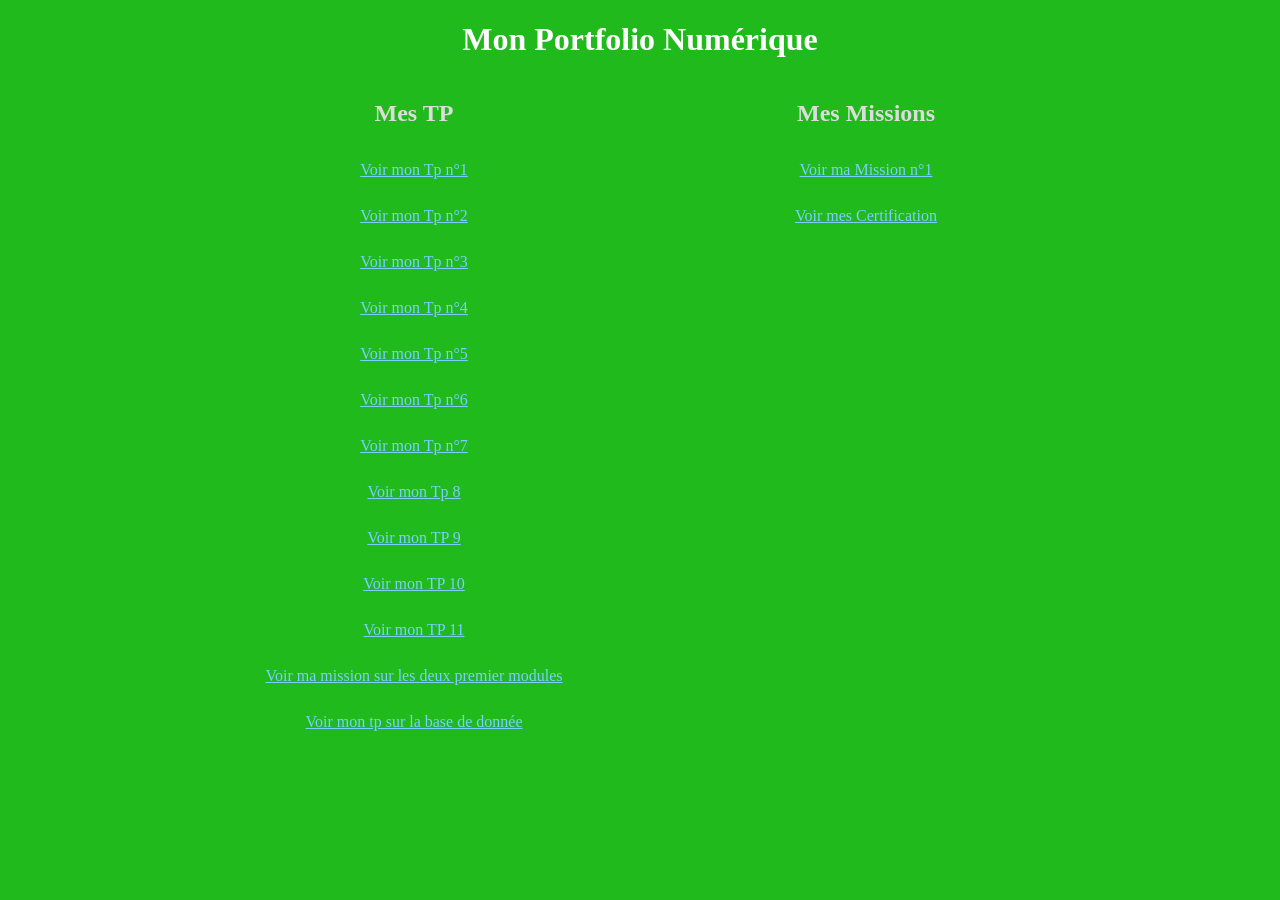
<file: index.html>
<!DOCTYPE html>
<html lang="en">
<head>
    <meta charset="UTF-8">
    <meta name="viewport" content="width=device-width, initial-scale=1.0">
    <title>Document</title>
    <link href="style.css" rel="stylesheet">

</head>
<body>
    <h1>Mon Portfolio Numérique</h1>

    <div class="layout">
        <section class="col">
            <h2>Mes TP</h2>
            <a href="tp 1/index.html">Voir mon Tp n°1</a>
            <br>
            <a href="tp 2/index.html">Voir mon Tp n°2</a>
            <br>
            <a href="tp 3/index.html">Voir mon Tp n°3</a>
            <br>
            <a href="tp 4/index.html">Voir mon Tp n°4</a>
            <br>
            <a href="tp 5/index.html">Voir mon Tp n°5</a>
            <br>
            <a href="tp 6/index.html">Voir mon Tp n°6</a>
            <br>
            <a href="tp 7/AP-Les-environnements-d’exploitation.pdf">Voir mon Tp n°7</a>
            <br>
            <a href="TP 8 JS/tp calculatrice index.html">Voir mon Tp 8</a>
            <br>
            <a href="TP 9/index.html">Voir mon TP 9</a>
            <br>
            <a href="TP 10/index.html">Voir mon TP 10</a>
            <br>
            <a href="TP 11/index.html">Voir mon TP 11</a>
            <br>
            <a href="Mission 7 les 2 premiers modules .pdf">Voir ma mission sur les deux premier modules</a>
            <br>
            <a href="TP base de donnée.docx">Voir mon tp sur la base de donnée</a>


        </section>
    
    
    <div class="layout">
        <section class="col">
            <h2>Mes Missions</h2>
            <a href="mission/index.html">Voir ma Mission n°1</a>
            <br>
            <a href="Certification/index.html">Voir mes Certification</a>

        </section>    
    </div>

</body>
</html>
</file>
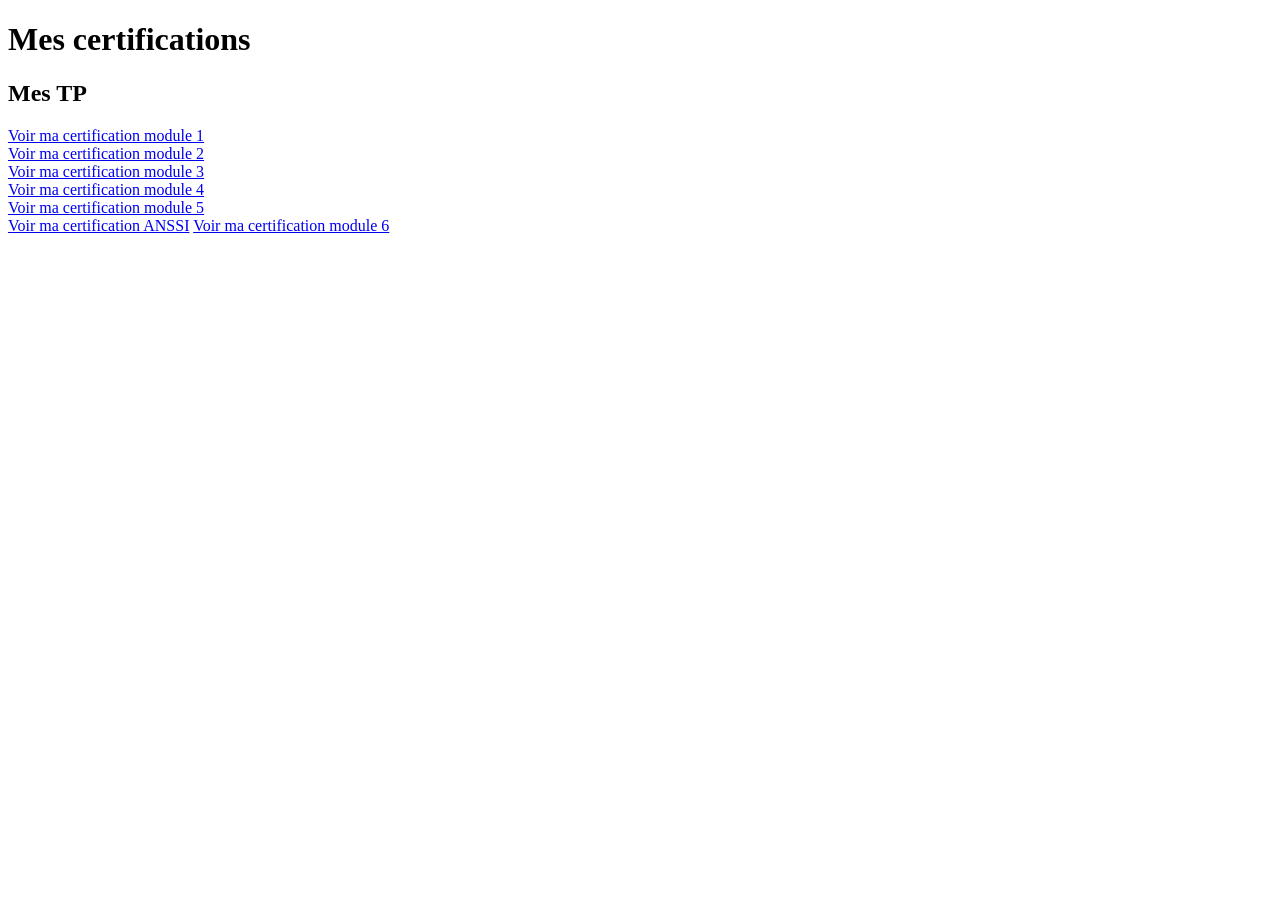
<file: Certification/index.html>
<!DOCTYPE html>
<html lang="en">
<head>
    <meta charset="UTF-8">
    <meta name="viewport" content="width=device-width, initial-scale=1.0">
    <title>Document</title>
</head>
<body>

    

    <h1>Mes certifications</h1>

    <div class="layout">
        <section class="col">
            <h2>Mes TP</h2>
            <a href="Certification module 1 RGPD CNIL.pdf">Voir ma certification module 1</a>
            <br>
            <a href="Attestation_de_suivi 2.pdf">Voir ma certification module 2</a>
            <br>
            <a href="Attestation module 3.pdf">Voir ma certification module 3</a>
            <br>
            <a href="Attestation module 4.pdf">Voir ma certification module 4</a>
            <br>
            <a href="Attestation module 5.pdf">Voir ma certification module 5</a>
            <br>
            <a href="Attestation 4 module ANSSI.pdf">Voir ma certification ANSSI</a>

            <a href="Attestation_de_suivi module 6.pdf">Voir ma certification module 6</a>
            
        </section>
        </div>
     </body>   
        
</html>
</file>
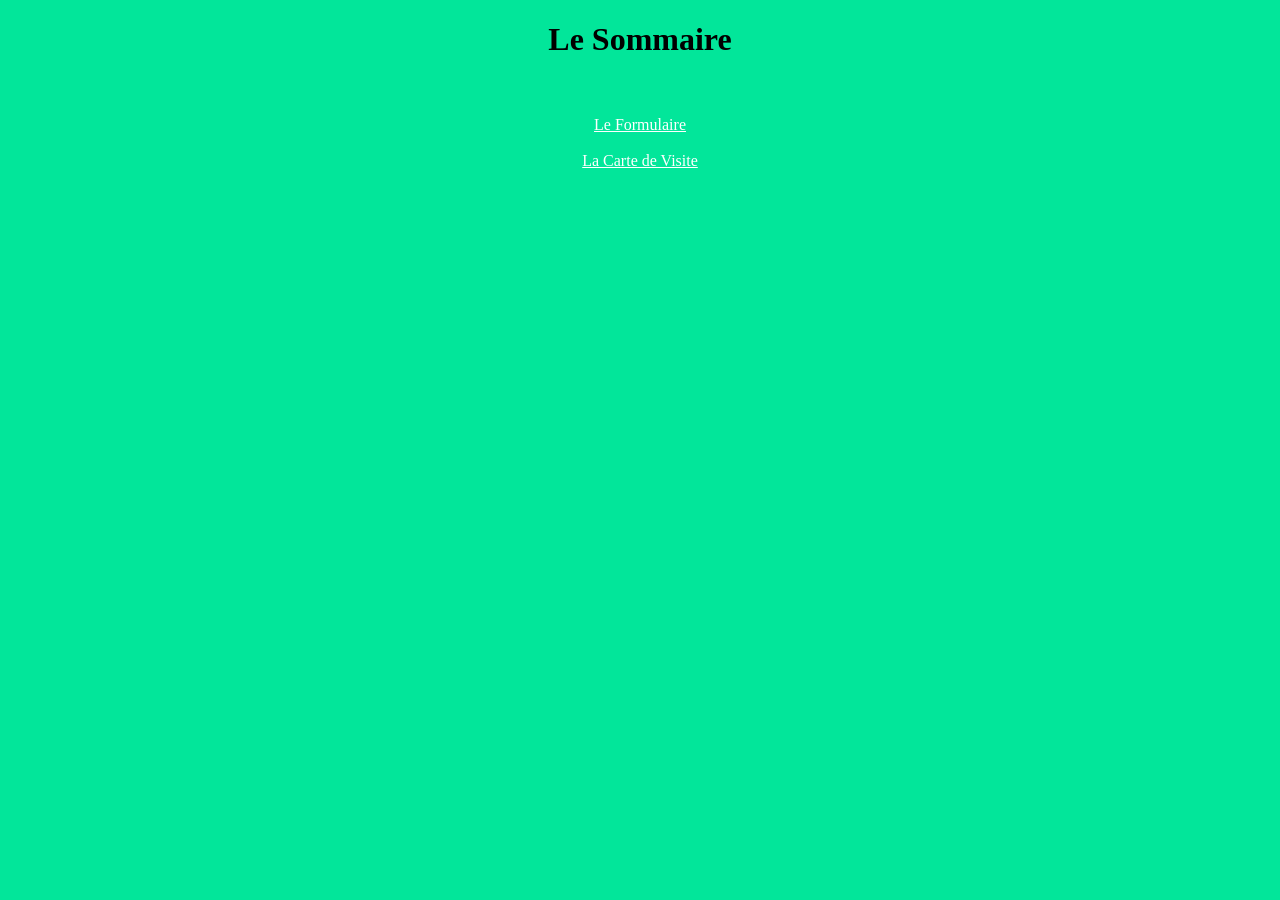
<file: mission 1/index.html>
<!DOCTYPE html>
<html lang="en">
<head>
    <meta charset="UTF-8">
    <meta name="viewport" content="width=device-width, initial-scale=1.0">
    <title>Document</title>
    <link href="style index.css" rel="stylesheet">

</head>
<body>
    <h1>Le Sommaire</h1>
    <br>
    <br>
    <a href="formulaire.html">Le Formulaire</a><br>
    <br>
    <a href="ex2.html">La Carte de Visite</a><br>
</body>
</html>
</file>
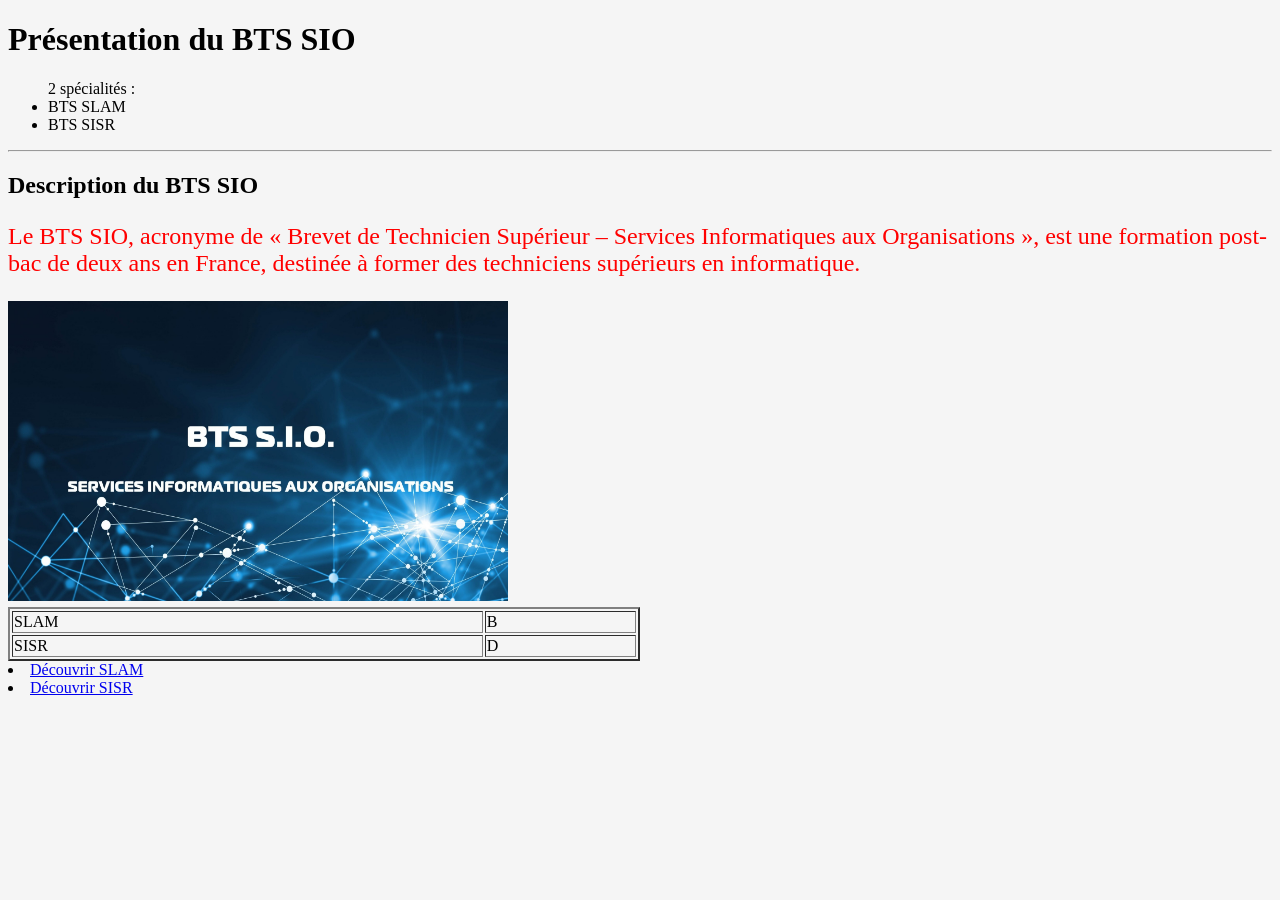
<file: tp 1/index.html>
<!DOCTYPE html>
<html lang="en">
<head>
    <meta charset="UTF-8">
    <meta name="viewport" content="width=, initial-scale=1.0">
    <title>Document</title>
</head>
<body bgcolor="whitesmoke">
    <h1>Présentation du BTS SIO</h1>
    <ul>
        <a>2 spécialités :</a>
        <li>BTS SLAM</li>
        <li>BTS SISR</li>
    </ul>

<hr> 
  <h2>Description du BTS SIO</h2>
   <font color="red" size="5am">
    <p> Le BTS SIO, acronyme de « Brevet de Technicien Supérieur – Services Informatiques aux Organisations », est une formation post-bac de deux ans en France, destinée à former des techniciens supérieurs en informatique.</p>
   </font>

   <img src="bts sio.jpg" width="500" height="300">
    <table border="2" width="50%">
        <tr> <td> SLAM </td> <td> B </td></tr>
        <tr> <td> SISR </td> <td> D </td></tr>
    </table>
    
     <li>
        <a href="slam.html"> Découvrir SLAM</a>
     </li>

     <li>
        <a href="sisr.html"> Découvrir SISR </a>
     </li>
    
    

</body>
</html>
</file>
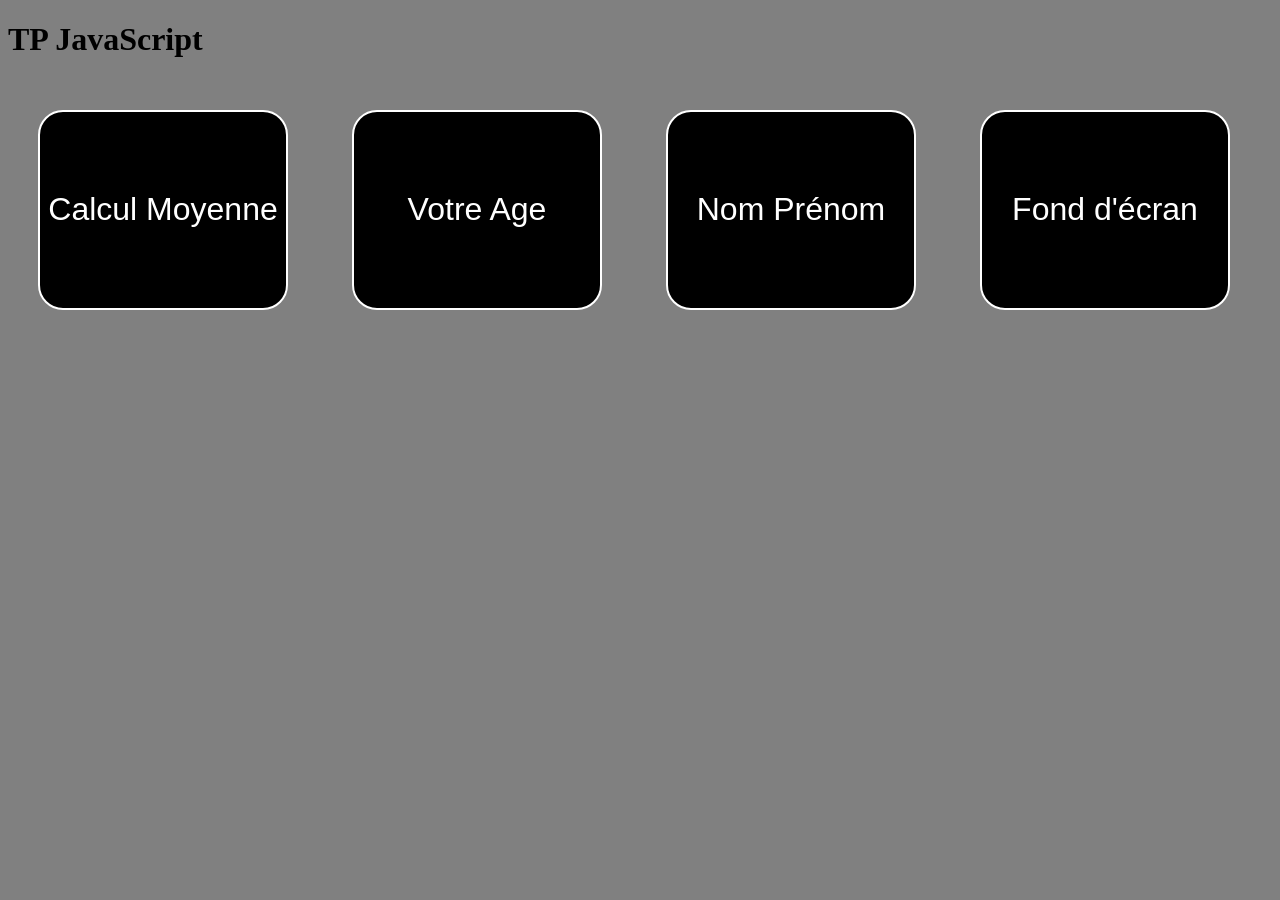
<file: TP 10/index.html>
<!DOCTYPE html>
<html lang="en">
<head>
    <meta charset="UTF-8">
    <meta name="viewport" content="width=device-width, initial-scale=1.0">
    <title>TP 10</title>
    <link rel="stylesheet" href="style.css">
    <script src="style.js"></script>
</head>
<body>
    <centre>
        <h1>TP JavaScript</h1>
        <div class="buttons">
    <button onclick="calcul_moyenne()">Calcul Moyenne</button>
    <button onclick="test_age()">Votre Age</button>
    <button onclick="simple_affichage()">Nom Prénom</button>
    <button onclick="test_couleur()">Fond d'écran</button>
        </div>
    </centre>
</body></html>
</file>
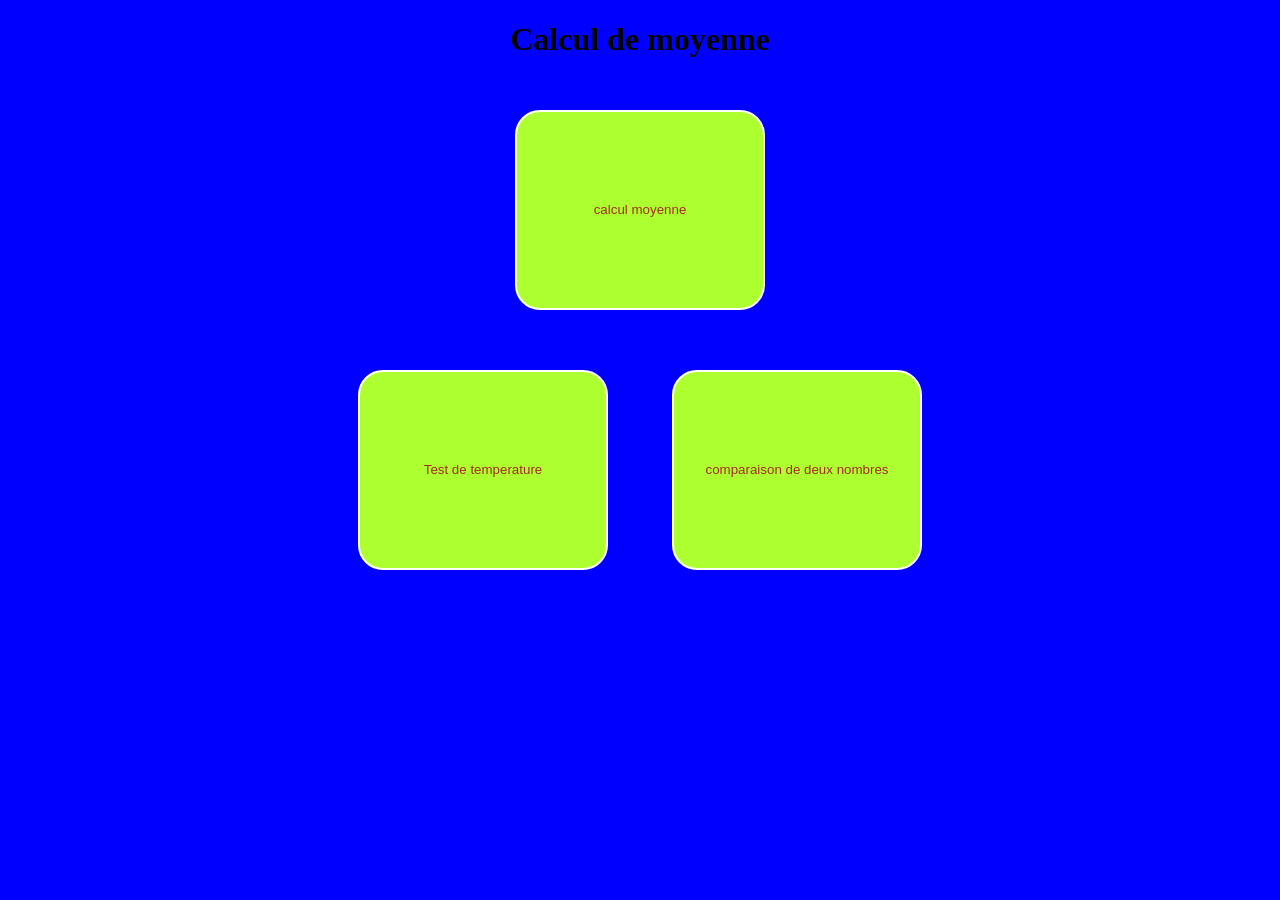
<file: TP 11/index.html>
<!DOCTYPE html>
<html lang="en">
<head>
    <meta charset="UTF-8">
    <meta name="viewport" content="width=device-width, initial-scale=1.0">
    <title>calcul de moyenne</title>
    <link rel="stylesheet" href="style.css">
    <script src="style.js"></script>
</head>
<body> <center>
    <header><h1>Calcul de moyenne</h1></header>
    <div class="buttons">
<button onclick="calcul_moyenne()">calcul moyenne</button></div>
<button onclick="calcul_temperatur()">Test de temperature</button></div>
<button onclick="calcul_comparaison()">comparaison de deux nombres</button></div>
</center>
</body>
</html>
</file>
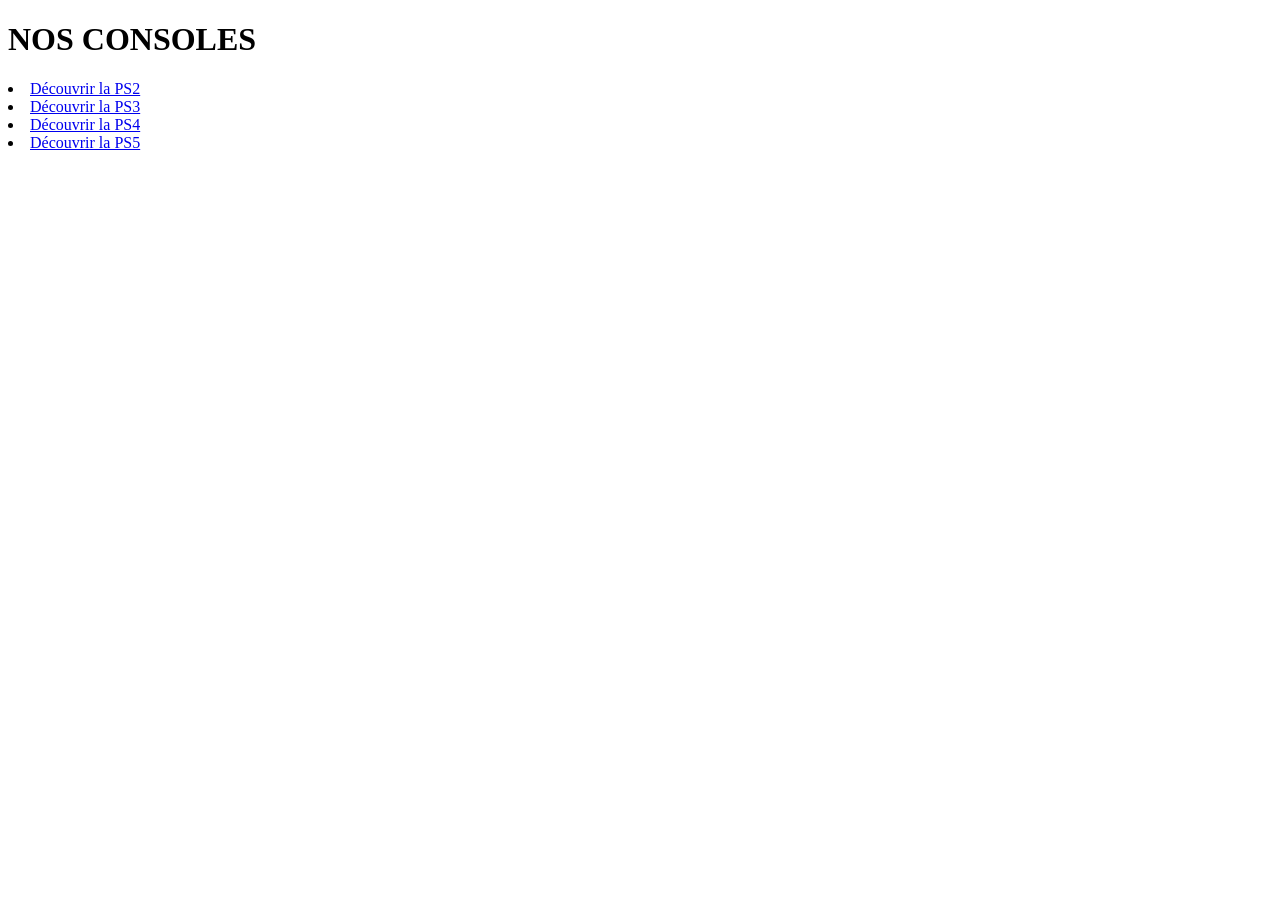
<file: tp 2/index.html>
<!DOCTYPE html>
<html lang="en">
<head>
    <meta charset="UTF-8">
    <meta name="viewport" content="width=, initial-scale=1.0">
    <title>ACCUEIL GAMING STORE</title>
</head>
<body>
    <h1>NOS CONSOLES</h1>
  
    <li><a href="article1.html"> Découvrir la PS2 </a></li>
    <li><a href="article2.html"> Découvrir la PS3 </a></li>
    <li><a href="article3.html"> Découvrir la PS4 </a></li>
    <li><a href="article4.html"> Découvrir la PS5 </a></li>

</body>
</html>
</file>
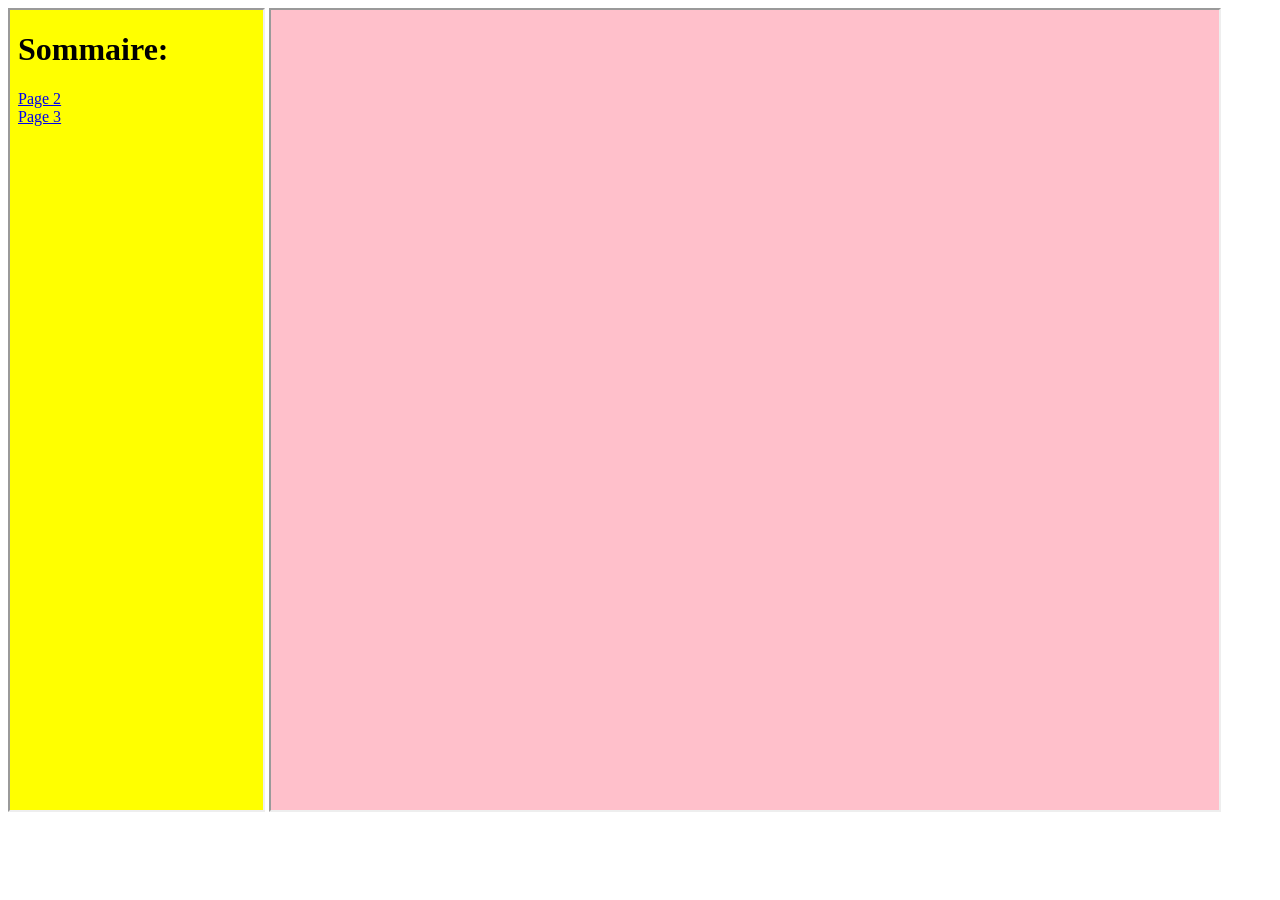
<file: tp 3/index.html>
<!DOCTYPE html>
<html lang="en">
<head>
    <meta charset="UTF-8">
    <meta name="viewport" content="width=device-width, initial-scale=1.0">
    <title>Document</title>
</head>
<body>
    <iframe src="sommaire.html" name="f1" height="800" width="20%"></iframe>
    <iframe src="contenu.html" name="f2" height="800" width="75%"></iframe>
</body>
</html>
</file>
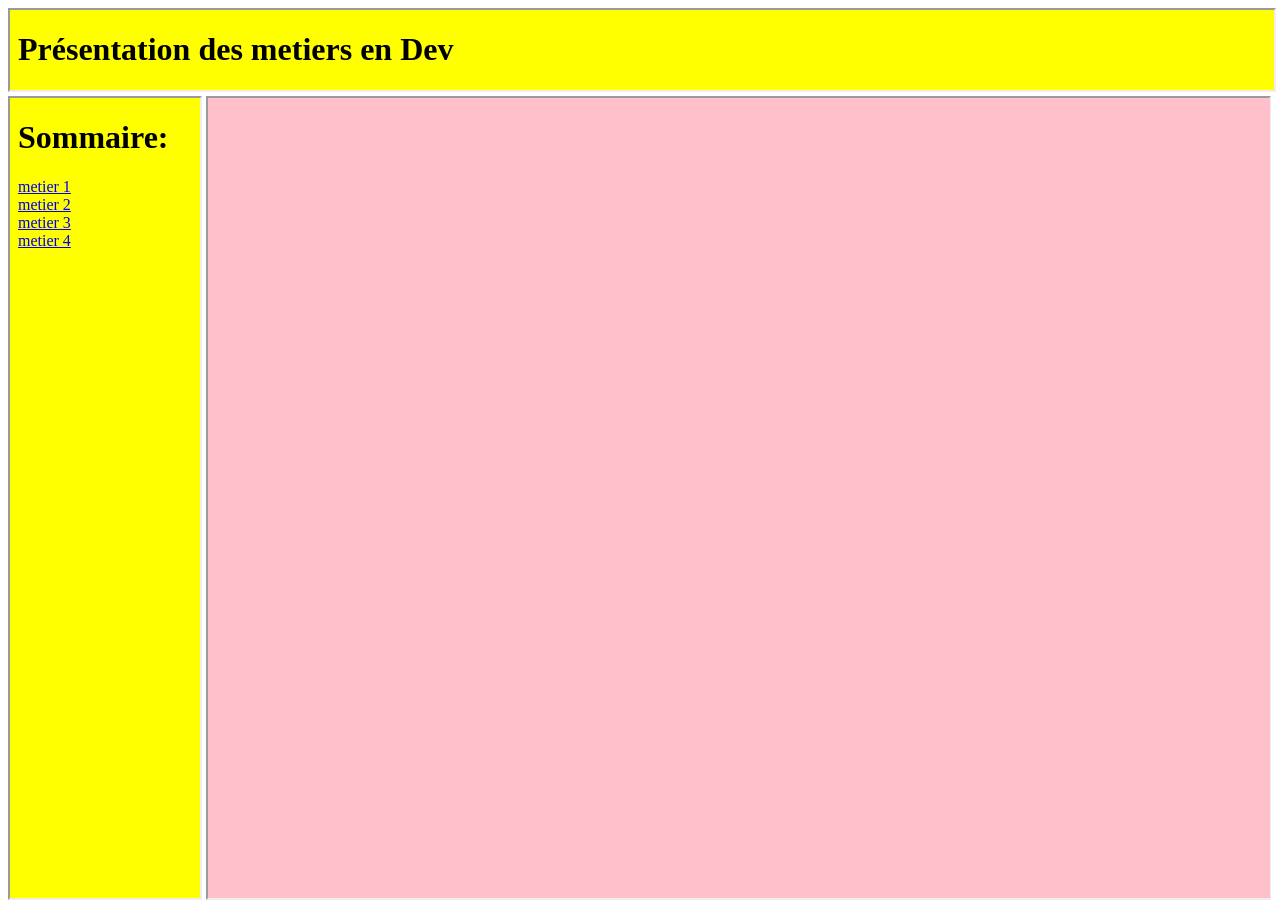
<file: tp 4/index.html>
<!DOCTYPE html>
<html lang="en">
<head>
    <meta charset="UTF-8">
    <meta name="viewport" content="width=device-width, initial-scale=1.0">
    <title>Document</title>
</head>
<body>
    <iframe src="f1.html" name="f1" height="80" width="100%"></iframe>
    <iframe src="f2.html" name="f2" height="800" width="15%"></iframe>
    <iframe src="f3.html" name="f3" height="800" width="84%"></iframe>

</body>
</html>
</file>
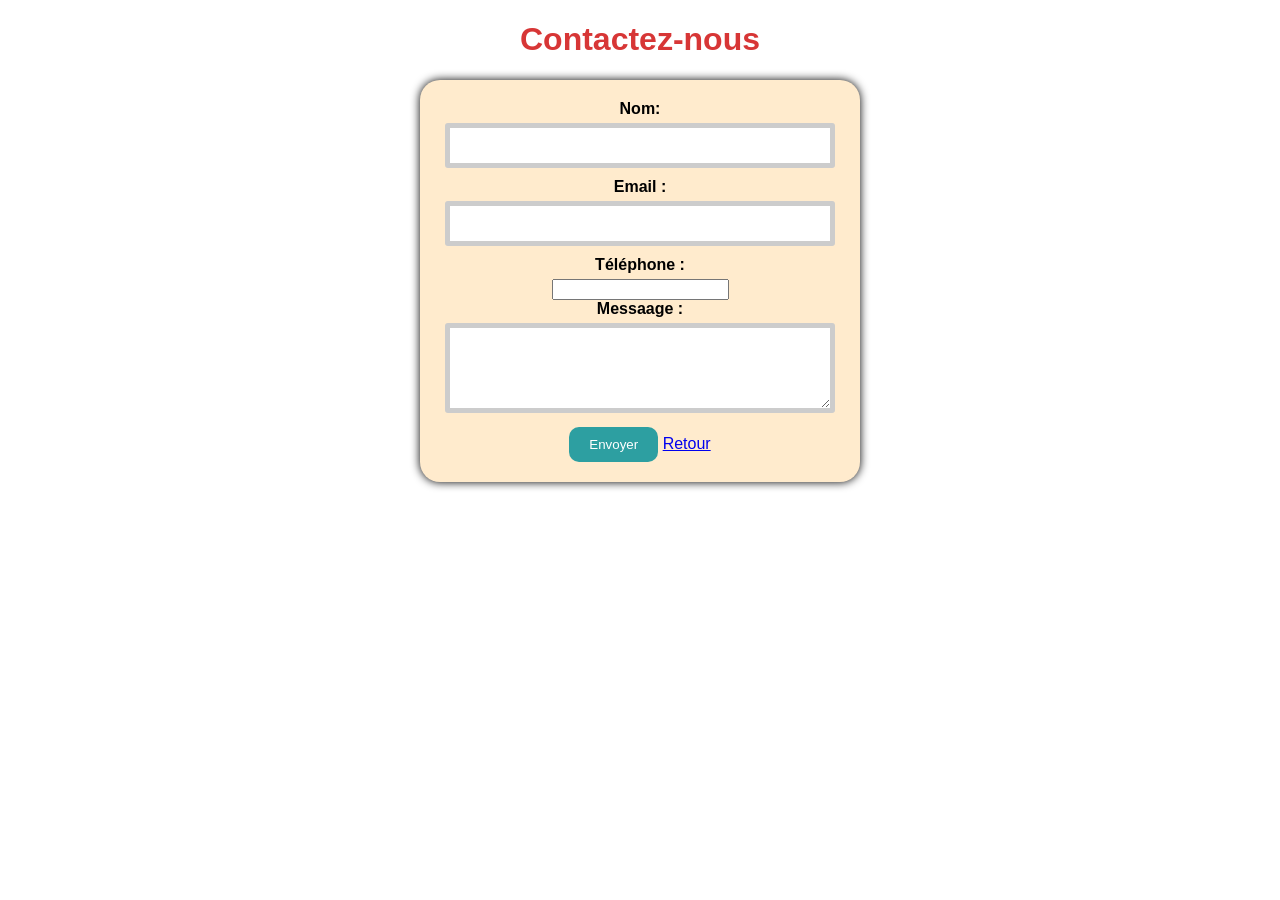
<file: tp 6/index.html>
<!DOCTYPE html>
<html lang="en">
<head>
    <meta charset="UTF-8">
    <meta name="viewport" content="width=device-width, initial-scale=1.0">
    <title>Document</title>
    <link href="style.css" rel="stylesheet">
</head>
<body>
    <h1>Contactez-nous</h1>
    <form>
        <label for="nom">Nom:</label>
        <input type="text" name="nom" id="nom">

        <label for="email">Email :</label>
        <input type="email" name="email" id="email">

        <label for="tel">Téléphone :</label>
        <input type="number" name="tel" id="tel">

        <label for="message">Messaage :</label>
        <textarea name="message" id="message" rows="4"></textarea>

        <input type="submit" value="Envoyer">

        <a href="../index.html">Retour</a>
    </form>
    
</body>
</html>
</file>
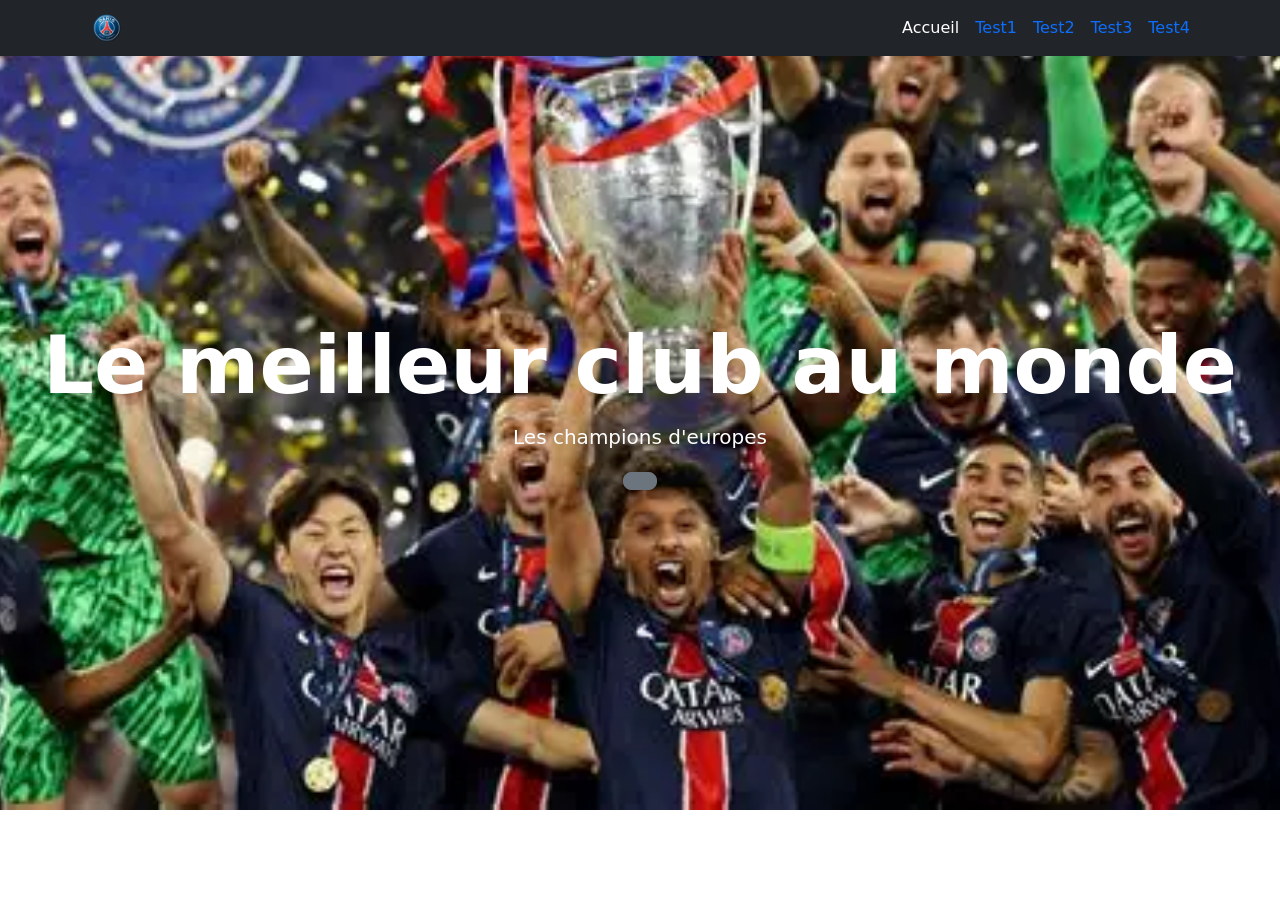
<file: TP 9/index.html>
<!DOCTYPE html>
<html lang="en">
<head>
    <meta charset="UTF-8">
    <meta name="viewport" content="width=, initial-scale=1.0">
    <title>Document</title>
    <link href="https://cdn.jsdelivr.net/npm/bootstrap@5.3.3/dist/css/bootstrap.min.css"  rel="stylesheet">
<link rel="stylesheet" href="test.css">
</head>
<body>

<nav class="navbar navbar-expand-lg navbar-dark bg-dark fixed-top">
    <div class="container">
        <a class="nav-bar-brand fw-bold" href="#">
        <img src="logo psg.png" alt="ceci est un logo" width="50" Autoselect></a>
<button class="navbar-toggler" data-bs-toggle="collapse"data-bs-target="#menu">
<span class="navbar-toggler-icon"></span>
</button>
<div id="menu" class="collapse navbar-collapse">
    <ul class="navbar-nav ms-auto">
        <li class="nav item"><a class="nav-link active" href="#">Accueil</a></li>
       <li class="nav item"><a class="nav-link" href="#">Test1</a></li>
       <li class="nav item"><a class="nav-link" href="#">Test2</a></li>
        <li class="nav item"><a class="nav-link" href="#">Test3</a></li>
       <li class="nav item"><a class="nav-link" href="#">Test4</a></li>
</ul>
</div>
</div>
</nav>
    <section class="d-flex align-items-center text-center text-white test">
<div class="container-fluid">
<h1 class="display-1 fw-bold">Le meilleur club au monde</h1>
<p class="lead">Les champions d'europes</p>
<a class="btn btn-secondary btn-lg mt-3s"></a>
</div>
    </section>

    <script src="https://cdn.jsdelivr.net/npm/bootstrap@5.3.8/dist/js/bootstrap.bundle.min.js" integrity="sha384-FKyoEForCGlyvwx9Hj09JcYn3nv7wiPVlz7YYwJrWVcXK/BmnVDxM+D2scQbITxI" crossorigin="anonymous"></script>
</body>
</html>
</file>
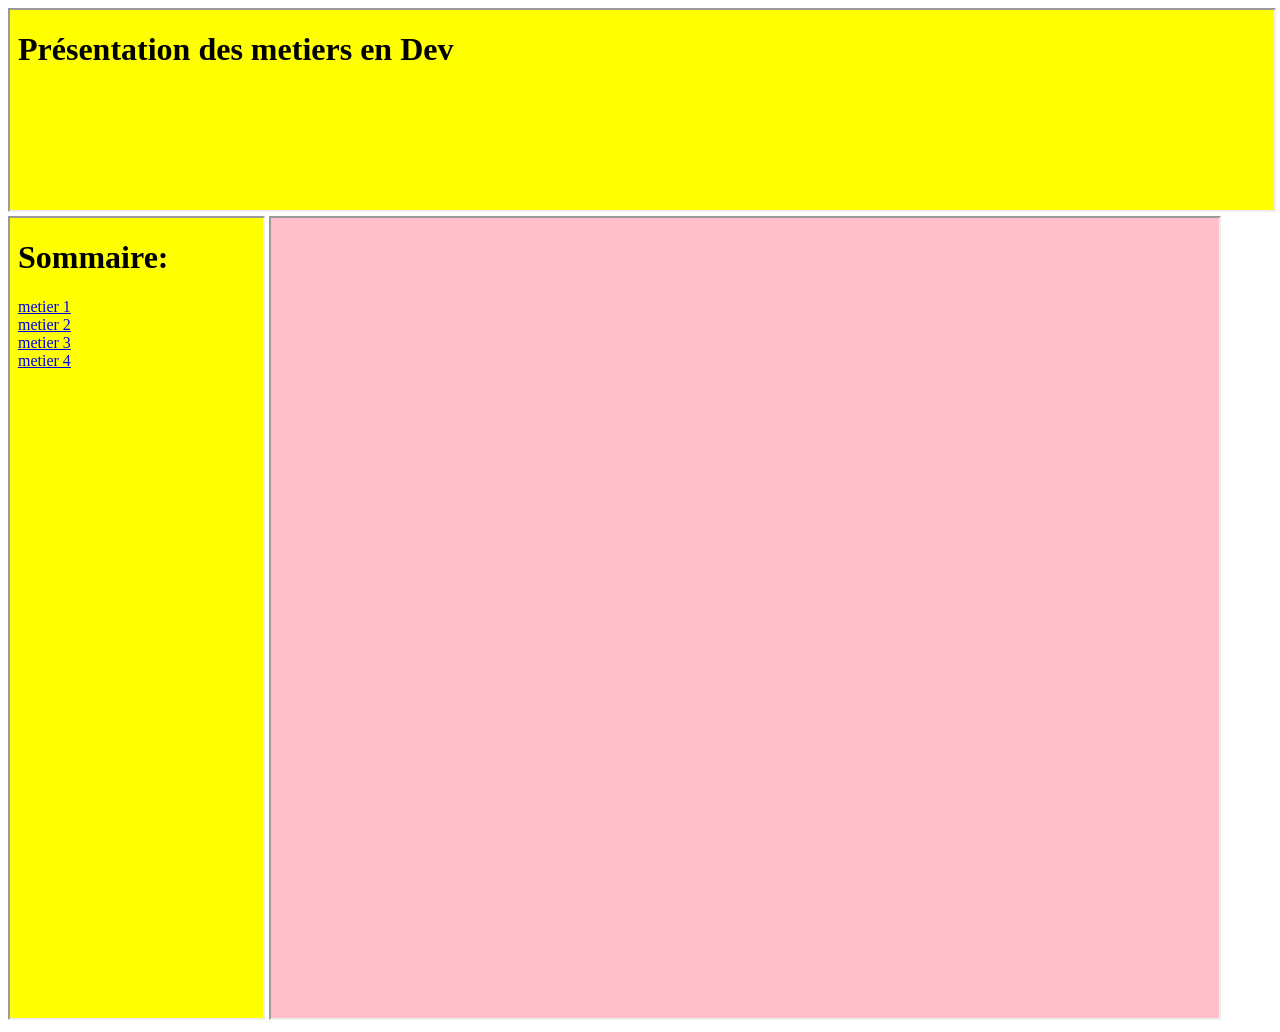
<file: mission 1/tp 4/index.html>
<!DOCTYPE html>
<html lang="en">
<head>
    <meta charset="UTF-8">
    <meta name="viewport" content="width=device-width, initial-scale=1.0">
    <title>Document</title>
</head>
<body>
    <iframe src="f1.html" name="f1" height="200" width="100%"></iframe>
    <iframe src="f2.html" name="f2" height="800" width="20%"></iframe>
    <iframe src="f3.html" name="f3" height="800" width="75%"></iframe>

</body>
</html>
</file>
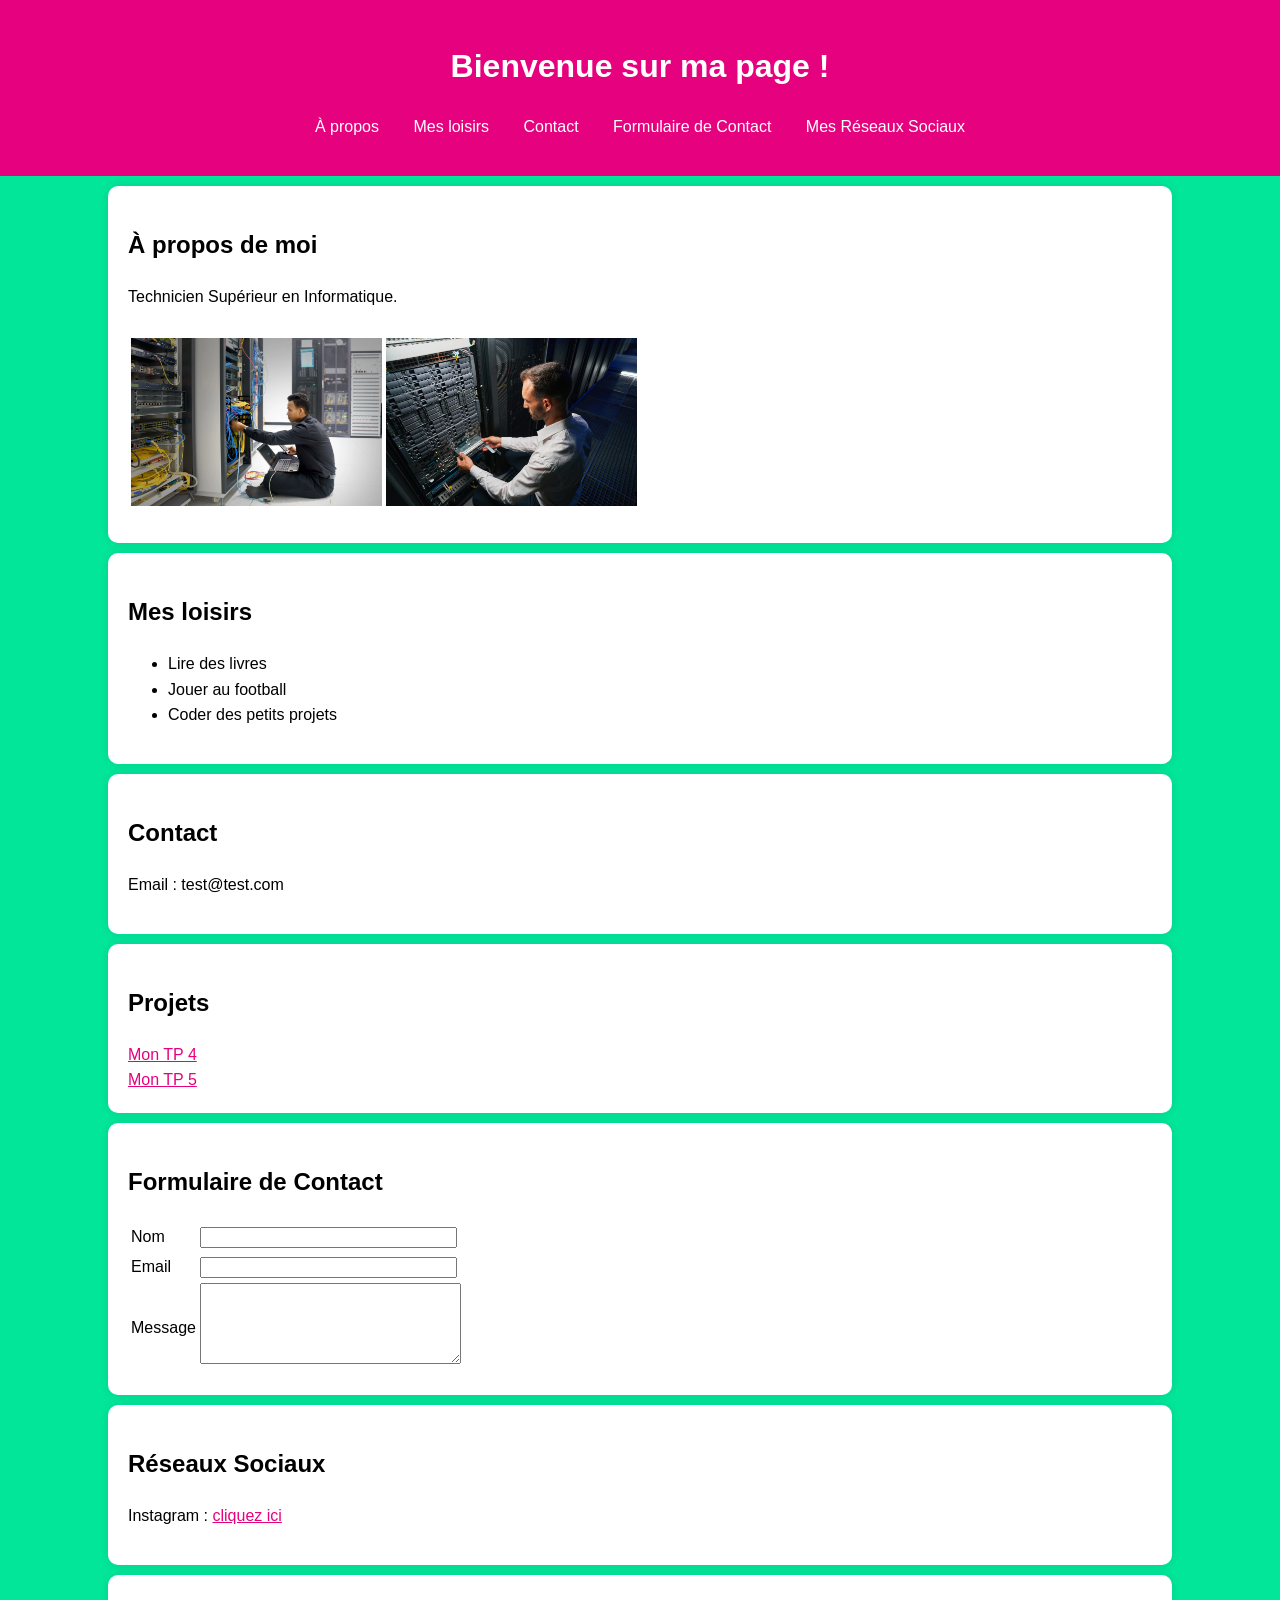
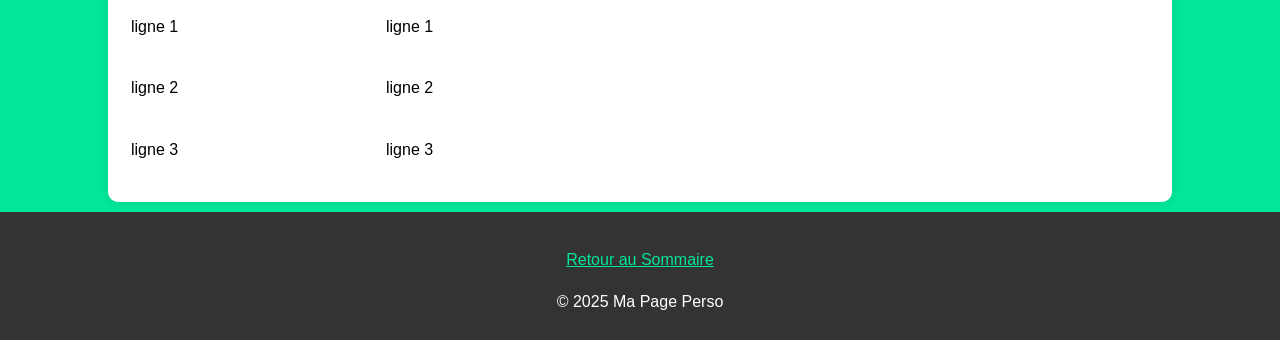
<file: mission 1/ex2.html>
<!DOCTYPE html>
<html lang="en">
<head>
    <meta charset="UTF-8">
    <meta name="viewport" content="width=device-width, initial-scale=1.0">
    <title>Ma page Perso</title>
    <link rel="stylesheet" href="style ex2.css">
</head>
<body>
    <header>
        <h1>Bienvenue sur ma page !</h1>
        <nav>
            <ul>
                <li><a href="#about">À propos</a></li>
                <li><a href="#hobbies">Mes loisirs</a></li>
                <li><a href="#contact">Contact</a></li>
                <li><a href="#formulaire de contact">Formulaire de Contact</a></li>
                <li><a href="#reseaux sociaux">Mes Réseaux Sociaux</a></li>


            </ul>
        </nav>
    </header>

<section id="about">
    <h2>À propos de moi</h2>
    <p>Technicien Supérieur en Informatique.</p>   
<table width="50%" border="0">
    <tr><td><img src="tech info.webp" alt="Ma photo" width="1000"><td><img src="tech info 2.jpg" alt="Ma photo" width="1000"></td></td></tr>
    <tr><td></td></tr>

</table>
    
</section>

<section id="hobbies">
    <h2>Mes loisirs</h2>
    <ul>
        <li>Lire des livres</li>
        <li>Jouer au football</li>
        <li>Coder des petits projets</li>
    </ul>
</section>

<section id="contact">
    <h2>Contact</h2>
    <p>Email : test@test.com</p>
</section>

<section id="projets">
    <h2>Projets</h2>
    <a href="tp 4/index.html">Mon TP 4</a><br>
    <a href="tp 5/index.html">Mon TP 5</a><br>

</section>

<section id="formulaire de contact">
<table>
    <h2>Formulaire de Contact</h2>
    <tr> <td><label name="l3">Nom</label></td> <td><input type="text" name="t3" size="30" ></td> </tr>
    <tr> <td><label name="l3">Email</label></td> <td><input type="text" name="t3" size="30" ></td> </tr>
    <tr> <td><label name="l3">Message</label></td> <td><textarea cols="30" rows="5"></textarea></td></tr>
    
</table>
</section>

<section id="reseaux sociaux">
    <h2>Réseaux Sociaux</h2>
    <p>Instagram : <a href="https://www.instagram.com/haidarteray_/#">cliquez ici</a>
</p>
</section>

<section id="projets">
<table width="50%" border="0"> 
    <tr> <td><p>ligne 1</p></td><td><p>ligne 1</p></td> </tr>
    <tr> <td><p>ligne 2</p></td><td><p>ligne 2</p></td> </tr>
    <tr> <td><p>ligne 3</p></td><td><p>ligne 3</p></td> </tr>


</table>
</section>

<footer>
    <br>
    <a href="index.html">Retour au Sommaire</a><br>
    <p>&copy; 2025 Ma Page Perso</p>
</footer>



</body>
</html>
</file>
<file: style.css>
body{
    background-color: #21BA1C;
}

h1{
    color: white;
    text-align: center;
}

input[type="text"], a{
    color: rgb(124, 206, 254);
    transition: color 200ms;
    text-align: center;
}

a:hover{
  color: rgb(255, 0, 166); 
}

a{
    display: grid;
  grid-template-columns: 1fr 1fr;  
  gap: 32px;
  justify-items: center;
}

.layout{
  display: flex;
  gap: 32px;        
  align-items: flex-start;
  justify-content: center; 
}

.col{
  width: 420px;        
}

@media (max-width: 700px){
  .layout{ 
    flex-direction: column;
    align-items: center;
  }
  .col{ width: min(100%, 500px); }
}

.col{
  width: 420px;
  text-align: center;
}

.col a{
  display: inline-block;    
  margin: 14px 0;           
}

.col a:hover{
  text-decoration: underline;
}

h2{
    color: gainsboro;
}
</file>
<file: mission 1/style index.css>
body{
    text-align: center;
    background-color: #02e69a;
}

input[type="text"], a{
    color: #ffffff;
    transition: color 200ms;
    text-align: center;
}

a:hover{
  color: #e6027f; 
}

h1{
  color: #000000;
}
</file>
<file: TP 10/style.css>
body{
    background-color: grey}
button{
    height: 200px;
    width: 250px;
    border-radius: 25px;
    background-color: black;
    color: white;
    margin: 30px;
    border: 2px solid white;
    transition: 0.2s;
    font-size: 2em;
}
button:hover{
    background-color: white;
    color: black;
    border: 2px solid black;
    transition: 150ms;
}
</file>
<file: TP 11/style.css>
body{background-color: blue;}
button{
height: 200px;
width: 250px;
border-radius: 25px;
background-color: greenyellow;
color: brown;
margin: 30px;
border: 2px solid white;
transition: 0.2s;}
</file>
<file: tp 6/style.css>
body{
    font-family: arial; sans-serif,
    background-color: aqua;
    margin: 0;
    padding: 0;
    text-align: center;
}
h1{
    color: rgb(215, 54, 54);
}
form{
    background-color: blanchedalmond;
    max-width: 400px;
    margin: 0 auto;
    padding: 20px;
    box-shadow: 0 0 10px rgba(0, 0, 0, 2);
    border-radius: 20px;
}
label{
    display: block;
    margin-bottom: 5px;
    font-weight: bold;
}
input[type="text"], input[type="email"], textarea{
    width: 90%;
    padding: 10px;
    margin-bottom: 10px;
    border: 5px solid #ccc;
    border-radius: 3px;
}
input[type=submit]{
    background-color: rgb(45, 159, 161);
    color: #fff;
    border: none;
    padding: 10px 20px;
    border-radius: 10px;
    cursor: pointer;
}
input[type="submit"]:hover{
    background-color: rgb(68, 255, 0);
}
</file>
<file: TP 9/test.css>
.test{
    background:url(PSG.webp)no-repeat center/cover ;
width: 100%;
    height: 90vh;
}
</file>
<file: mission 1/style ex2.css>
body {
    font-family: Arial, sans-serif;
    line-height: 1.6;
    margin: 0;
    padding: 0;
    background-color: #02e69a;
}

header {
    background-color: #e6027f;
    color: white;
    padding: 20px 0;
    text-align: center;
}

nav ul {
    list-style: none;
    padding: 0;
}

nav ul li {
    display: inline;
    margin: 0 15px;
}

nav ul li a {
    color: white;
    text-decoration: none;
}

section {
    padding: 20px;
    margin: 10px auto;
    width: 80%;
    background-color: white;
    border-radius: 10px;
    box-shadow: 0 0 10px rgba(0, 0, 0, 0.1);
    
}

section img {
    display: block;
    margin: 10px 0;
    max-width: 100%;
}
footer {
    text-align: center;
    padding: 10px;
    background-color: #333;
    color: white;
    a {
   color:#02e69a; 
}
a:hover{
  color: #e6027f; 
}
}

input[type="text"], a{
    color: #e6027f;
    transition: color 200ms;
    text-align: center;
}

a:hover{
  color: #02e69a; 
}
</file>
